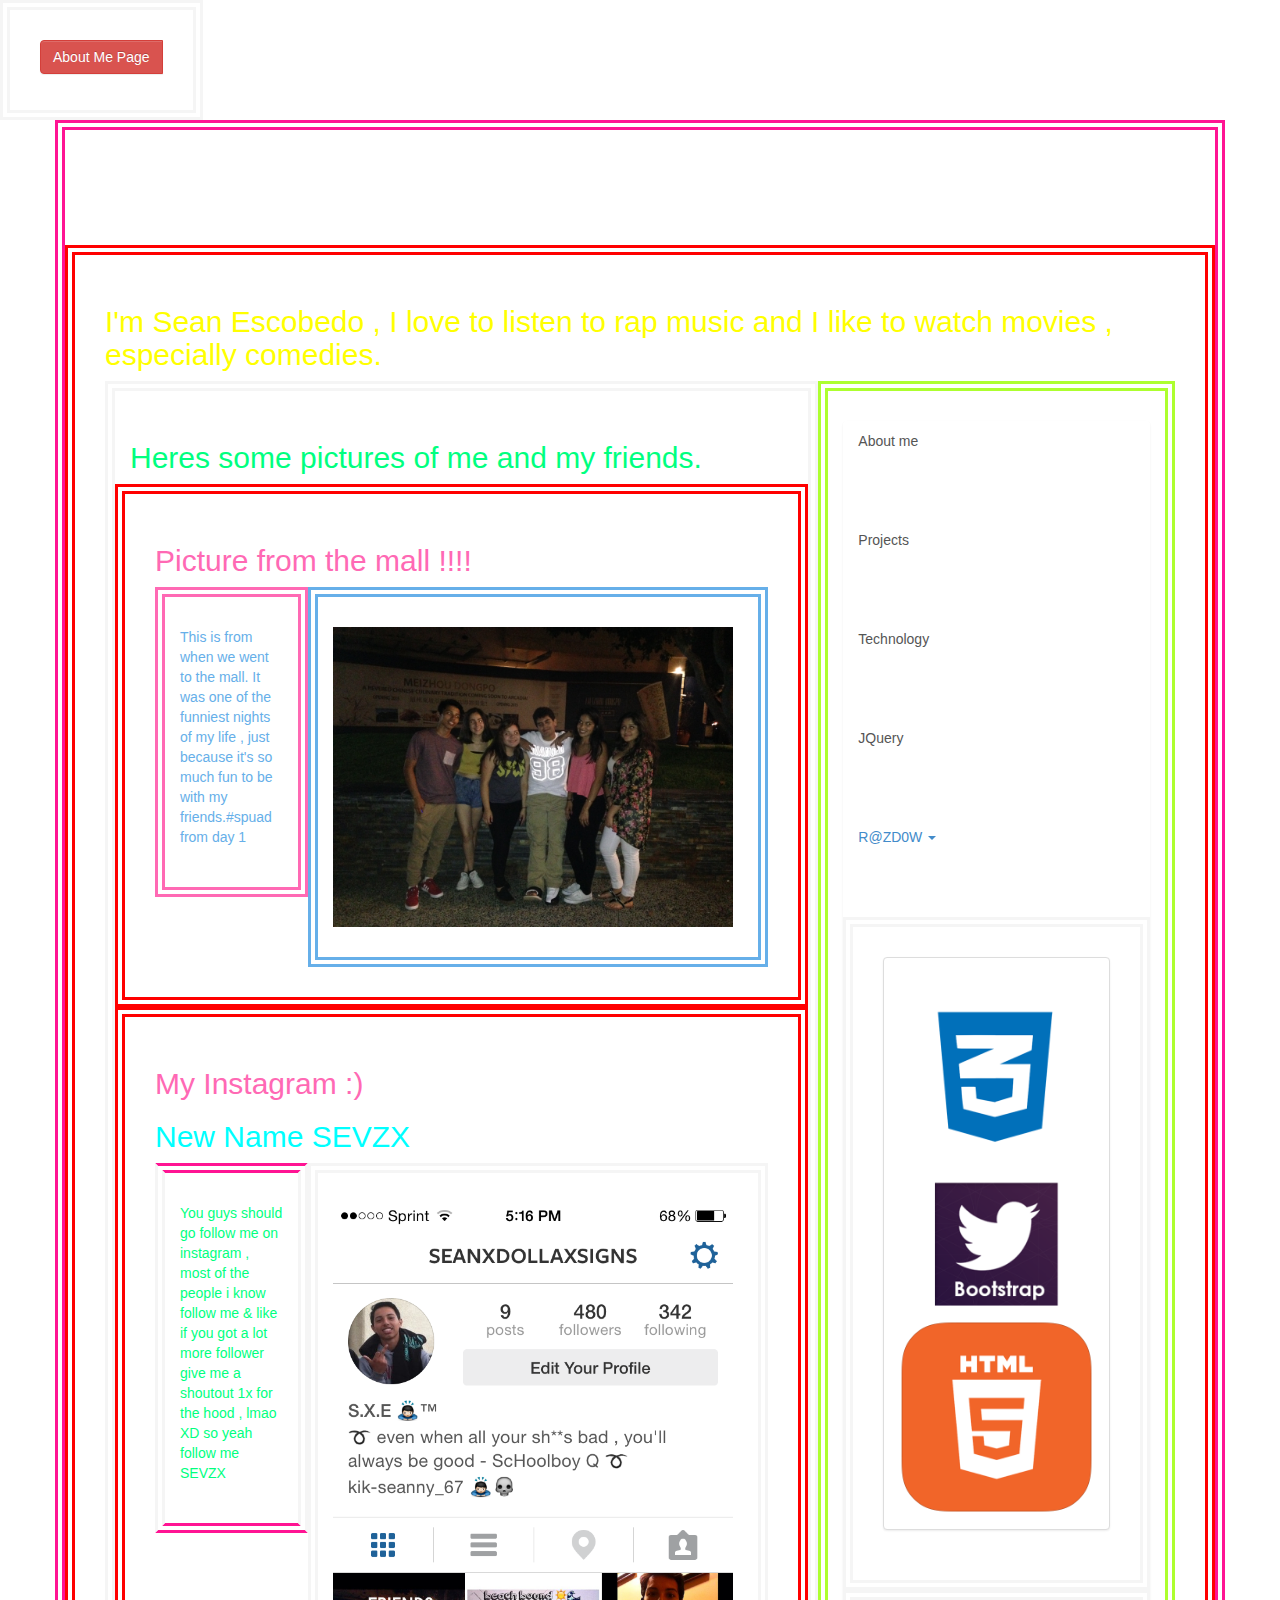
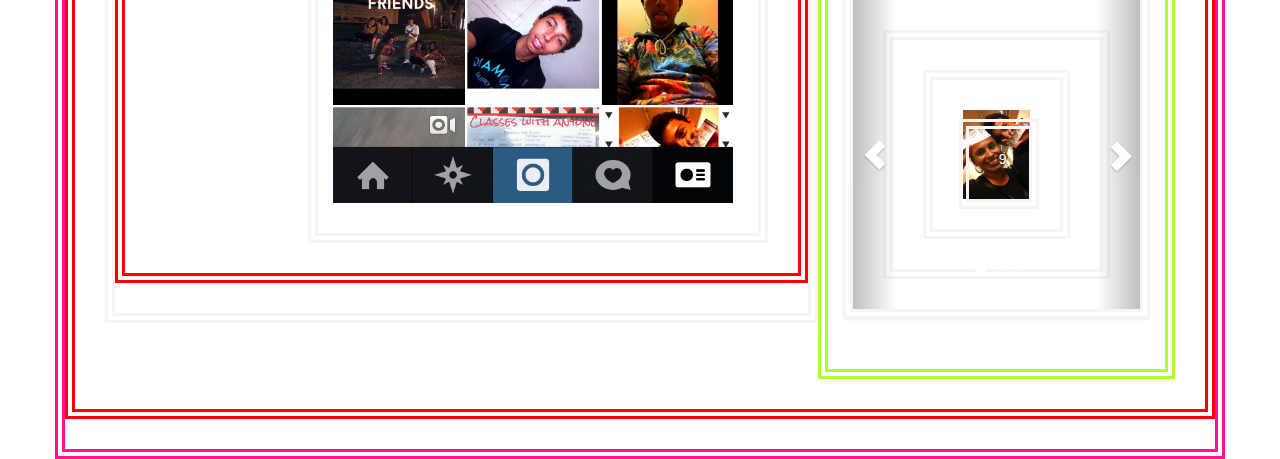
<file: public_html/index.html>
<!DOCTYPE html>
<!--
To change this license header, choose License Headers in Project Properties.
To change this template file, choose Tools | Templates
and open the template in the editor.
-->
<html>
    <head>
        <title>About me</title>
        <meta charset="UTF-8">
        <meta name="viewport" content="width=device-width, initial-scale=1.0">
        <link type="text/css" rel="stylesheet" href="css/bootstrap-theme.css">
        <link type="text/css" rel="stylesheet" href="css/bootstrap.css">
    <link type="text/css" rel="stylesheet" href="css/custom-style.css">
    <script src="//ajax.googleapis.com/ajax/libs/jquery/2.1.3/jquery.min.js"></script> 
    </head>
    <body id="index">
        <!-- Split button -->
<div class="btn-group">
  <button type="button" class="btn btn-danger">About Me Page</button>
  <br />
  <br />

</div>
        <div class="container">
            <h1 class="uppercase">ABOUT ME</h1>
            <div class="row">
                <h2 id="h2i">I'm Sean Escobedo , I love to listen to rap music and 
                    I like to watch movies , especially comedies.</h2>
                <div class="col-xs-8">
                    <h2 id="pi">Heres some pictures of me and my friends.</h2>
                    <div class="row">
                        <h2 id="h2ii">Picture from the mall !!!!</h2>
                        <div id="bk" class="col-xs-3">
                            <p id="iblue">This is from when we went to the mall.
                            It was one of the funniest nights of my life ,
                            just because it's so much fun to be with my 
                            friends.#spuad from day 1</p>
                        </div>
                        <div id="lk" class="col-xs-9">
                           <img src="images2/mall.pic.JPG" alt=""/>
                        </div>
                    </div>
                    <div class="row">
                        <h2 id="p2i">My Instagram :)</h2>
                        <h2 id="name">New Name SEVZX</h2>
                        <div class="col-xs-3">
                            <p id="insta"> You guys should go follow me on instagram
                               , most of the people i know follow me 
                               & like if you got a lot more follower give me
                               a shoutout 1x for the hood , lmao XD so yeah
                               follow me SEVZX</p>
                        </div>
                        <div class="col-xs-9">
                           <img src="images2/insta.scrn.PNG" alt=""/>
           
                        </div>
                    </div>
                </div>
                <div id="diff" class="col-xs-4">
                    <nav class="list-group">
                     <a class="list-group-item" href="index.html">About me</a>
                     <br />
                     <br />
                     <br />
                     <a class="list-group-item" href="projects.html">Projects</a>
                     <br />
                     <br />
                     <br />
                     <a class="list-group-item" href="technology.html">Technology</a>
                     <br />
                     <br />
                     <br />
                     <a class="list-group-item" href="jquery.html">JQuery</a>
                     <br />
                     <br />
                     <br />
                     <ul class="nav nav-pills">
  
                  <li role="presentation" class="dropdown">
                    <a class="dropdown-toggle" data-toggle="dropdown" href="#" role="button" aria-expanded="false">
                      R@ZD0W <span class="caret"></span>
                    </a>
                    <ul class="dropdown-menu" role="menu">
                      <li><a href="https://www.youtube.com/watch?v=4KdZ96XYTrk">Link</a></li>
                      <li class="divider"></li>
                      <li><a href="https://www.youtube.com/user/speedyw03">Link</a></li>
                      <li class="divider"></li>
                      <li><a href="https://www.youtube.com/user/VanossGaming">Link</a></li>
                      <li class="divider"></li>
                      <li><a href="https://www.youtube.com/watch?v=VMeirNg87AY">Link</a></li>
                      <li class="divider"></li>
                      <li><a href="https://www.youtube.com/watch?v=sr8UQpdKy-k">Link</a></li>
                    </ul>
                  </li>
                </ul>
                     <br />
                     <br />
                     <br />
                     <div>
                     <a href="#" class="thumbnail">
                         <img src="images2/icon-skills-css3-x2.png" alt=""/>
                         <img src="images2/bootstrap-logo.png" alt=""/>
                         <img src="images2/blog-html-5.png" alt=""/>
                     </a>
                     </div>
                        <div id="carousel-example-generic" class="carousel slide img-responsive" data-ride="carousel">
                           <ol class="carousel-indicators">
                               <li data-target="#carousel-example-generic" data-slide-to="0" class="active"></li>
                               <li data-target="#carousel-example-generic" data-slide-to="1"></li>
                               <li data-target="#carousel-example-generic" data-slide-to="2"></li>
                           </ol>
                           <div class="carousel-inner">
                               <div class="item active">
                                   <img id="mom" src="images2/mom.JPG" alt="Resposive image">
                                   <div class="carousel-caption noBorder">
9
                                   </div>
                               </div>
                               <div class="item noBorder">
                                   <img id="fault" src="images2/fault in our stars.JPG" alt="Responsive image">
                                   <div class="carousel-caption noBorder">
                                       
                                   </div>
                               </div>
                           </div>
                           <a class="left carousel-control" href="#carousel-example-generic" role="button" data-slide="prev">
                               <span class="glyphicon glyphicon-chevron-left"></span>
                           </a>
                           <a class="right carousel-control" href="#carousel-example-generic" role="button" data-slide="next">
                               <span class="glyphicon glyphicon-chevron-right"></span>
                           </a>
                       </div>
                    </nav>
                </div>
            </div>    
        </div>
        <script src="http://ajax.googleapis.com/ajax/libs/jquery/1.11.0/jquery.min.js"></script>
       <script src="js/bootstrap.min.js"></script>
       <!-- music file -->
       <!-- SCM Music Player http://scmplayer.net -->
<script type="text/javascript" src="http://scmplayer.net/script.js" 
data-config="{'skin':'http://static.tumblr.com/su8juwr/2O9mqofyk/galaxia.css','volume':34,'autoplay':true,'shuffle':true,'repeat':1,'placement':'bottom','showplaylist':false,'playlist':[{'title':'ScHoolboy Q - Studio','url':'http://youtu.be/nBzLvglLEu4'},{'title':'Eminem - The Real Slim Shady','url':'http://youtu.be/l7KEuKKuuas'},{'title':'Eminem - Ass Like That','url':'http://youtu.be/LdF5Cumi2PI'},{'title':'Eminem - Beautiful ','url':'http://youtu.be/9uXbti9Jlag'},{'title':'Eminem - When Im Gone ','url':'http://youtu.be/SLbuUQ-RNGg'},{'title':'Eminem - Toy Soldier','url':'http://youtu.be/kAZykCSVF40?list=RDSLbuUQ-RNGg'},{'title':'Eminem - Without Me','url':'http://youtu.be/ZX5d4iWKBoA'},{'title':'Kid Ink - Body Language','url':'http://youtu.be/_Ht6gSClAzo'},{'title':'Kendrick Lamar - M.A.A.D. City ','url':'http://youtu.be/10yrPDf92hY'},{'title':'Kendrick Lamar - Money Trees','url':'http://youtu.be/NtxmnBQmfZs'},{'title':'Kendrick Lamar - Poetic Justice','url':'http://youtu.be/yh46gH0S9Mc'},{'title':'Swimming Pools - Kendrick Lamar ','url':'http://youtu.be/zt0hLBF0rN8'},{'title':'Frank Ocean- Thinking About you ','url':'http://youtu.be/dKcozRG0bIk'},{'title':'J. Cole ft. TLC - Crooked Smile','url':'http://youtu.be/eCxaXqwRhvw'}]}" ></script>
<!-- SCM Music Player script end -->
    </body>
</html>
</file>
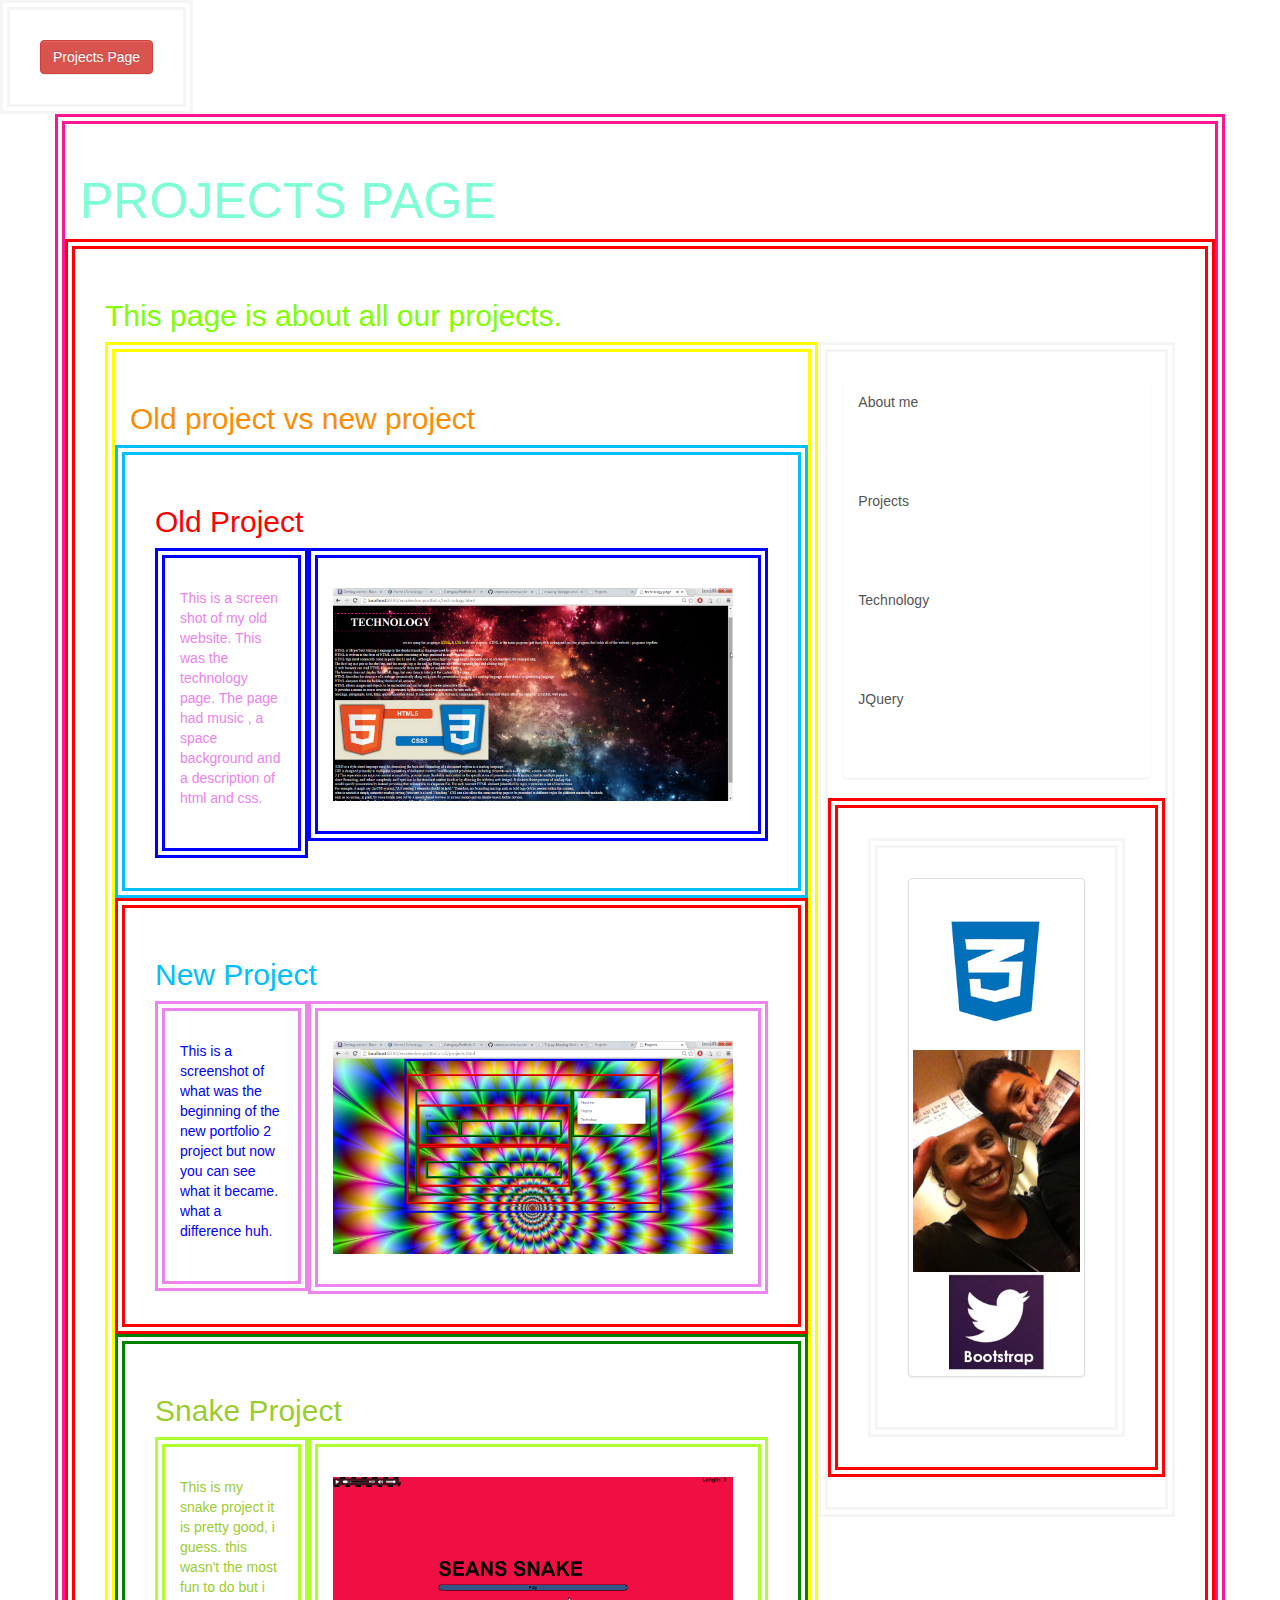
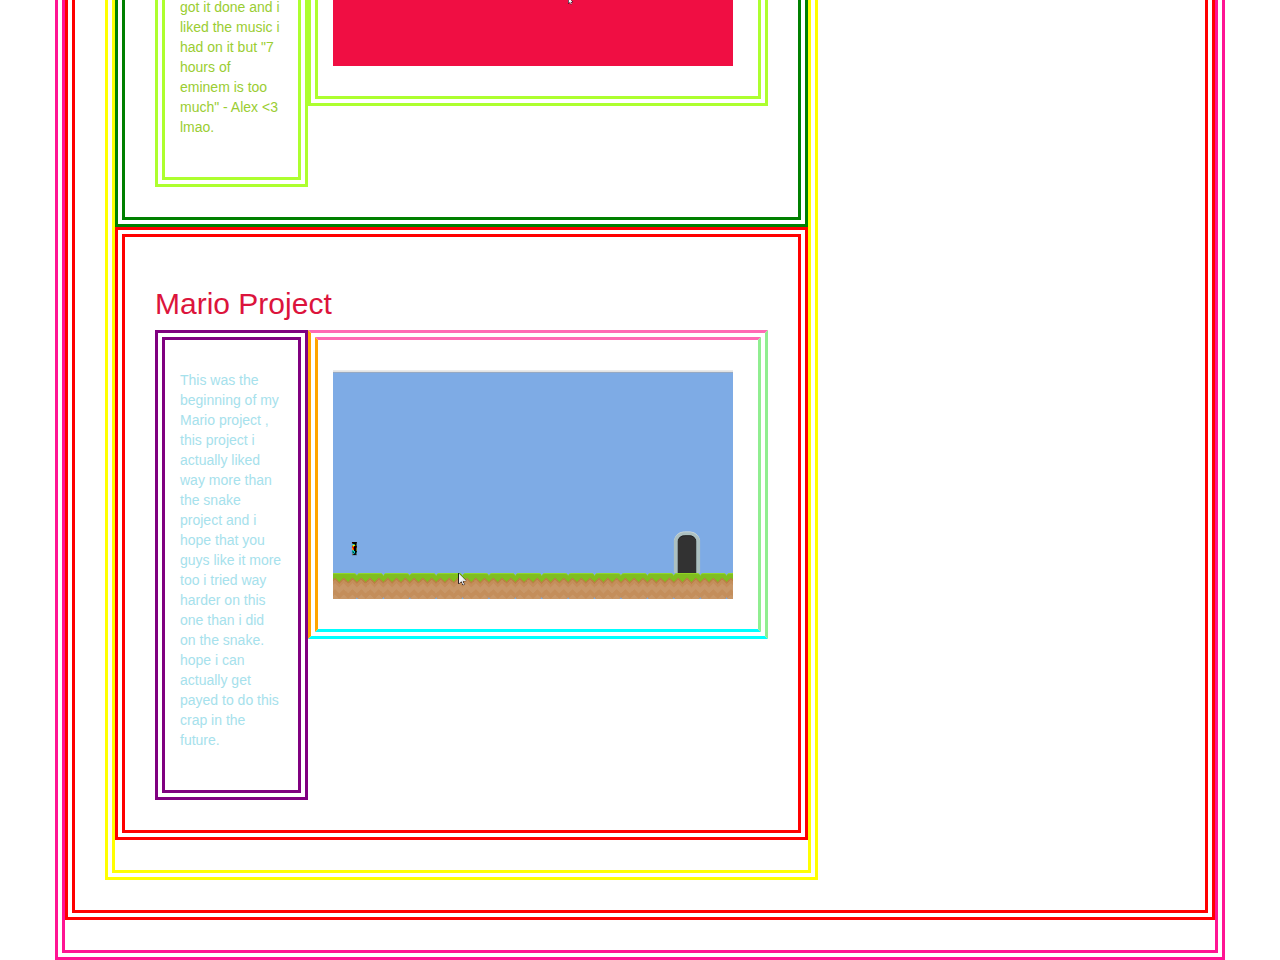
<file: public_html/projects.html>
<!DOCTYPE html>
<!--
To change this license header, choose License Headers in Project Properties.
To change this template file, choose Tools | Templates
and open the template in the editor.
-->
<html>
    <head>
        <title>Projects</title>
        <meta charset="UTF-8">
        <meta name="viewport" content="width=device-width, initial-scale=1.0">
        <link type="text/css" rel="stylesheet" href="css/bootstrap-theme.css">
        <link type="text/css" rel="stylesheet" href="css/bootstrap.css">
        <link type="text/css" rel="stylesheet" href="css/custom-style.css">
    </head>
    <body id="projects">
        <!-- Split button -->
<div class="btn-group">
  <button type="button" class="btn btn-danger">Projects Page</button>
</div>
        <div class="container">
            <h1 id="hu7" class="uppercase">Projects Page</h1>
            <div class="row">
                <h2 id="hg6">This page is about all our projects.</h2>
                <div id="sd4" class="col-xs-8">
                    <h2 id="ok9">Old project vs new project</h2>
                    <div id="mby5" class="row">
                        <h2 id="hjk8">Old Project</h2>
                        <div id="er56" class="col-xs-3">
                            <p id="lol8">This is a screen shot of my old website.
                               This was the technology page. The page 
                               had music , a space background and 
                               a description of html and css.</p>
                        </div>
                        <div id="et9o" class="col-xs-9">
                            <img src="images2/tech page.png" alt=""/>
                        </div>
                    </div>
                    <div class="row">
                        <h2 id="gu7">New Project</h2>
                        <div id="vu50" class="col-xs-3">
                            <p id="asd4">This is a screenshot of what was the beginning 
                               of the new portfolio 2 project but now you can 
                               see what it became. what a difference huh.</p>
                        </div>
                        <div id="was" class="col-xs-9">
                            <img src="images2/scrpage.png" alt=""/>
                        </div>
                        </div>
                     <div id="bick" class="row">
                        <h2 id="bloo">Snake Project</h2>
                        <div id="ijk" class="col-xs-3">
                            <p id="omfg">This is my snake project it is pretty 
                                good, i guess. this wasn't the most fun to do 
                             but i got it done and i liked the music i had on it 
                             but "7 hours of eminem is too much" - Alex <3 lmao. </p>
                        </div>
                        <div id="yoi" class="col-xs-9">
                            <img src="images2/snake gameplay.gif" alt=""/>
                        </div>
                        </div>
                     <div class="row">
                        <h2 id="tu21">Mario Project</h2>
                        <div id="uom" class="col-xs-3">
                            <p id="fuy">This was the beginning of my Mario project ,
                                    this project i actually liked way more than 
                                    the snake project and i hope that you guys like 
                                    it more too i tried way harder on this one than
                                    i did on the snake. hope i can actually get payed
                                    to do this crap in the future.</p>
                        </div>
                        <div id="kol" class="col-xs-9">
                           <img src="images2/mario6.gif" alt=""/>
                        </div>
                        </div>
                    </div>
                <div class="col-xs-4">
                    <nav class="list-group">
                     <a class="list-group-item" href="index.html">About me</a>
                     <br />
                     <br />
                     <br />
                     <a class="list-group-item" href="projects.html">Projects</a>
                     <br />
                     <br />
                     <br />
                     <a class="list-group-item" href="technology.html">Technology</a>
                     <br />
                     <br />
                     <br />
                     <a class="list-group-item" href="jquery.html">JQuery</a>
                     <br />
                     <br />
                     <br />
                    </nav>
                          <div class="row">
                              <div>
           <a href="#" class="thumbnail">
               <img src="images2/icon-skills-css3-x2.png" alt=""/>
               <img src="images2/mom.JPG" alt=""/>
               <img src="images2/bootstrap-logo.png" alt=""/>
          </a>
            </div>
                </div>
                </div>
                </div>
            </div>
        <script src="http://ajax.googleapis.com/ajax/libs/jquery/1.11.0/jquery.min.js"></script>
       <script src="js/bootstrap.min.js"></script>
            <!-- music file -->
            <!-- SCM Music Player http://scmplayer.net -->
<script type="text/javascript" src="http://scmplayer.net/script.js" 
data-config="{'skin':'http://static.tumblr.com/su8juwr/2O9mqofyk/galaxia.css','volume':34,'autoplay':true,'shuffle':true,'repeat':1,'placement':'bottom','showplaylist':false,'playlist':[{'title':'ScHoolboy Q - Studio','url':'http://youtu.be/nBzLvglLEu4'},{'title':'Eminem - The Real Slim Shady','url':'http://youtu.be/l7KEuKKuuas'},{'title':'Eminem - Ass Like That','url':'http://youtu.be/LdF5Cumi2PI'},{'title':'Eminem - Beautiful ','url':'http://youtu.be/9uXbti9Jlag'},{'title':'Eminem - When Im Gone ','url':'http://youtu.be/SLbuUQ-RNGg'},{'title':'Eminem - Toy Soldier','url':'http://youtu.be/kAZykCSVF40?list=RDSLbuUQ-RNGg'},{'title':'Eminem - Without Me','url':'http://youtu.be/ZX5d4iWKBoA'},{'title':'Kid Ink - Body Language','url':'http://youtu.be/_Ht6gSClAzo'},{'title':'Kendrick Lamar - M.A.A.D. City ','url':'http://youtu.be/10yrPDf92hY'},{'title':'Kendrick Lamar - Money Trees','url':'http://youtu.be/NtxmnBQmfZs'},{'title':'Kendrick Lamar - Poetic Justice','url':'http://youtu.be/yh46gH0S9Mc'},{'title':'Swimming Pools - Kendrick Lamar ','url':'http://youtu.be/zt0hLBF0rN8'},{'title':'Frank Ocean- Thinking About you ','url':'http://youtu.be/dKcozRG0bIk'},{'title':'J. Cole ft. TLC - Crooked Smile','url':'http://youtu.be/eCxaXqwRhvw'}]}" ></script>
<!-- SCM Music Player script end -->
    </body>
</html>
</file>
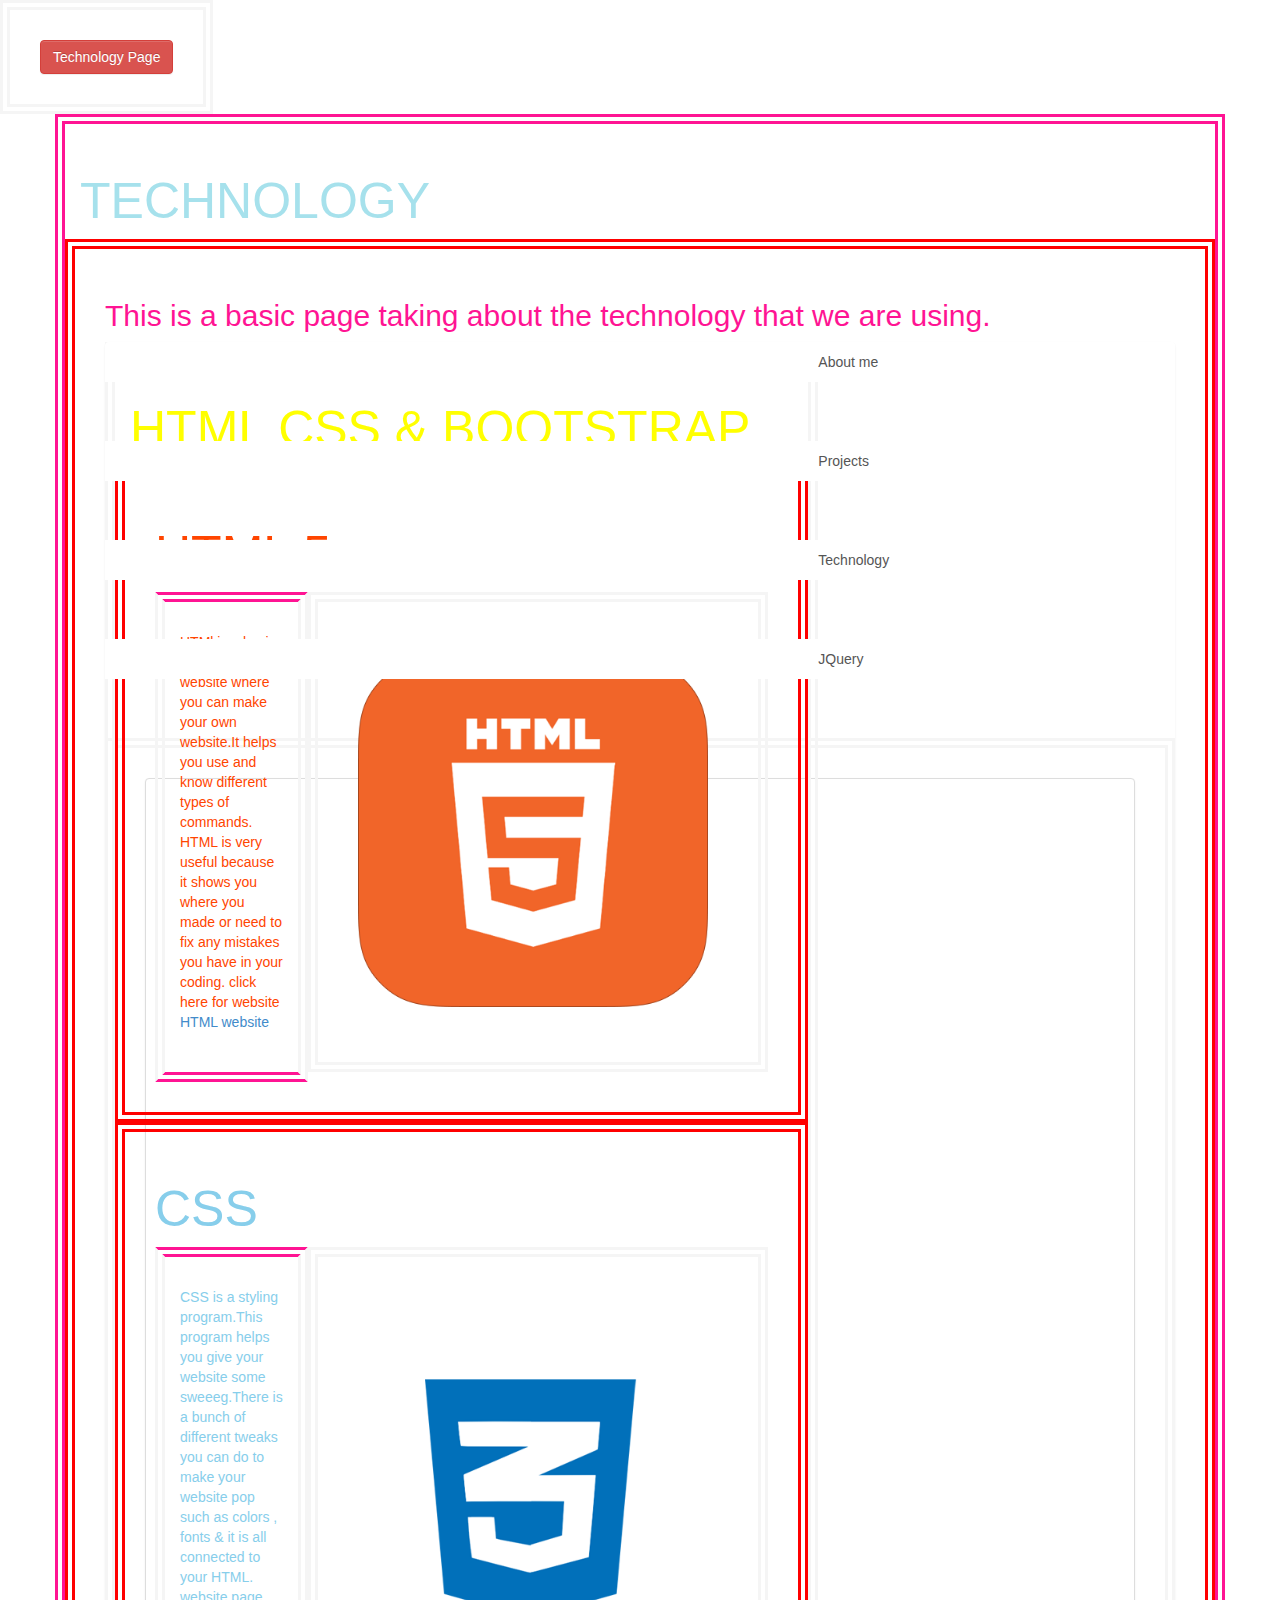
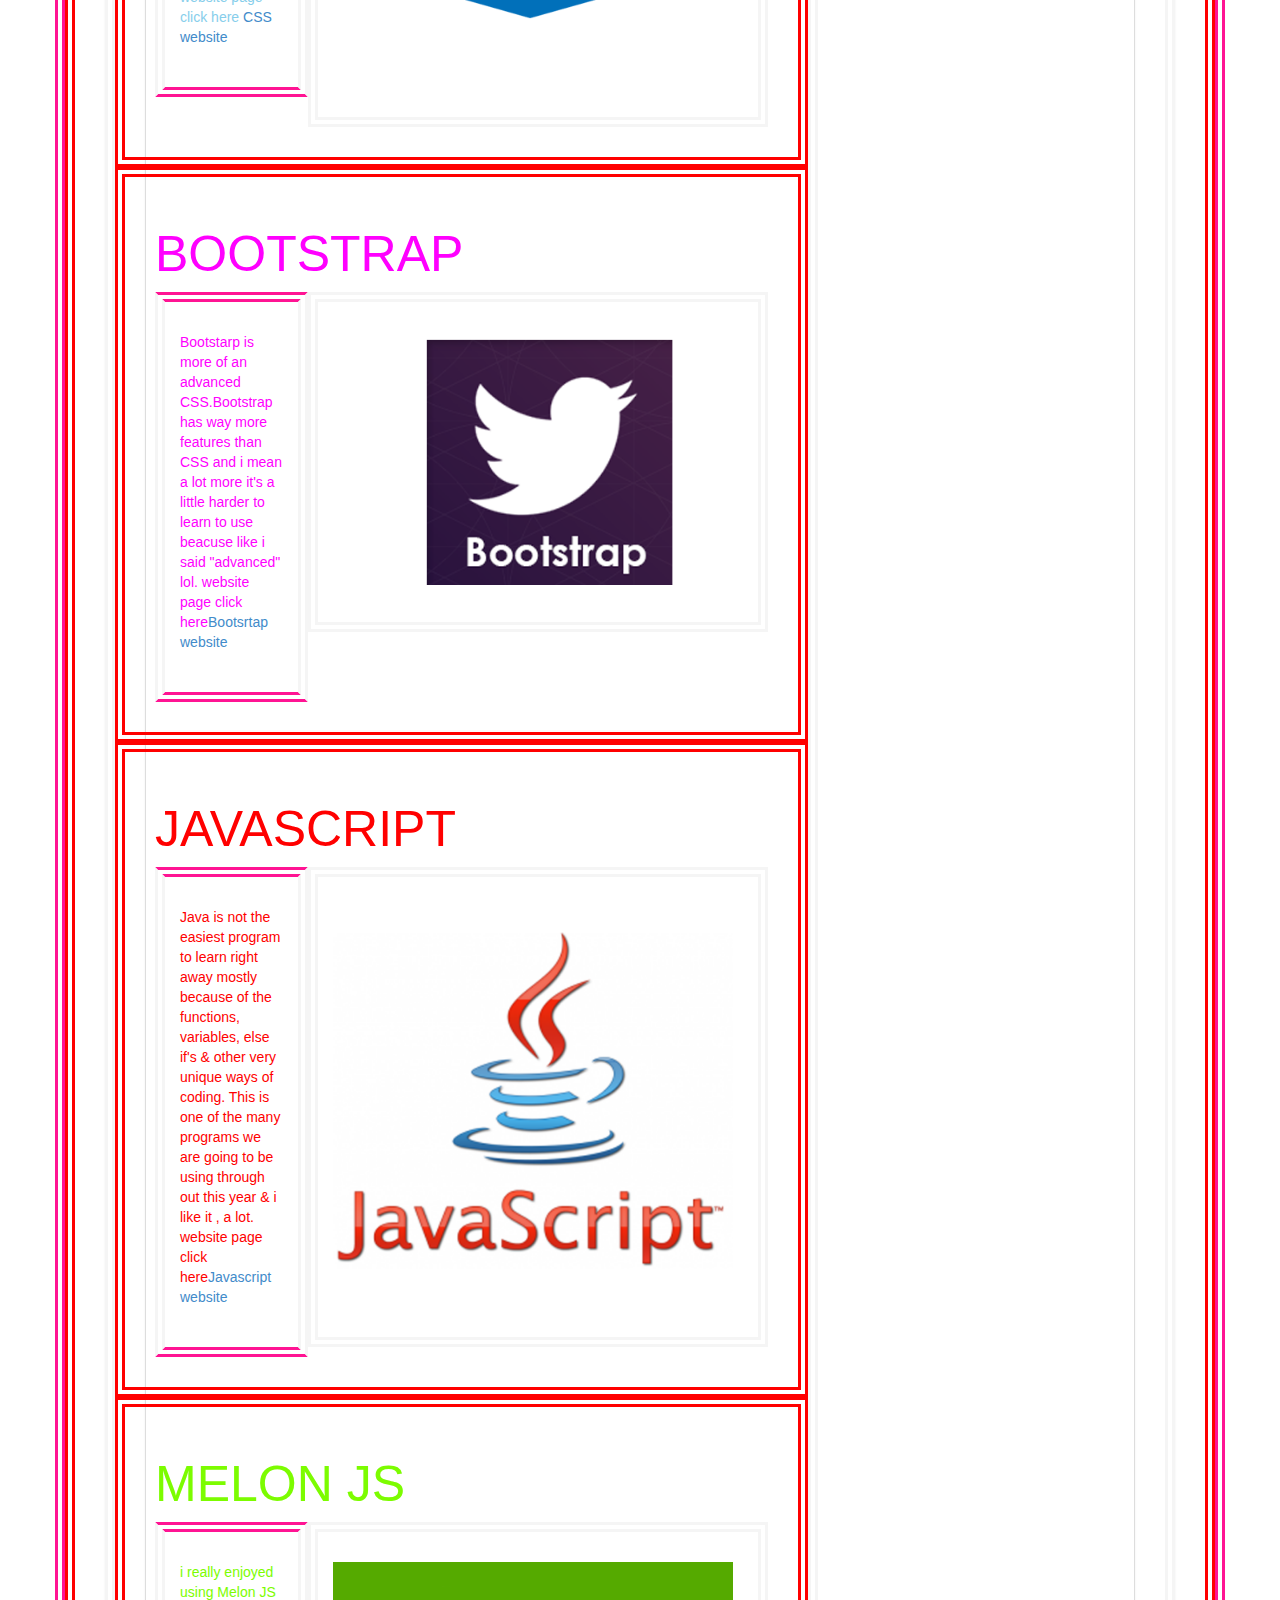
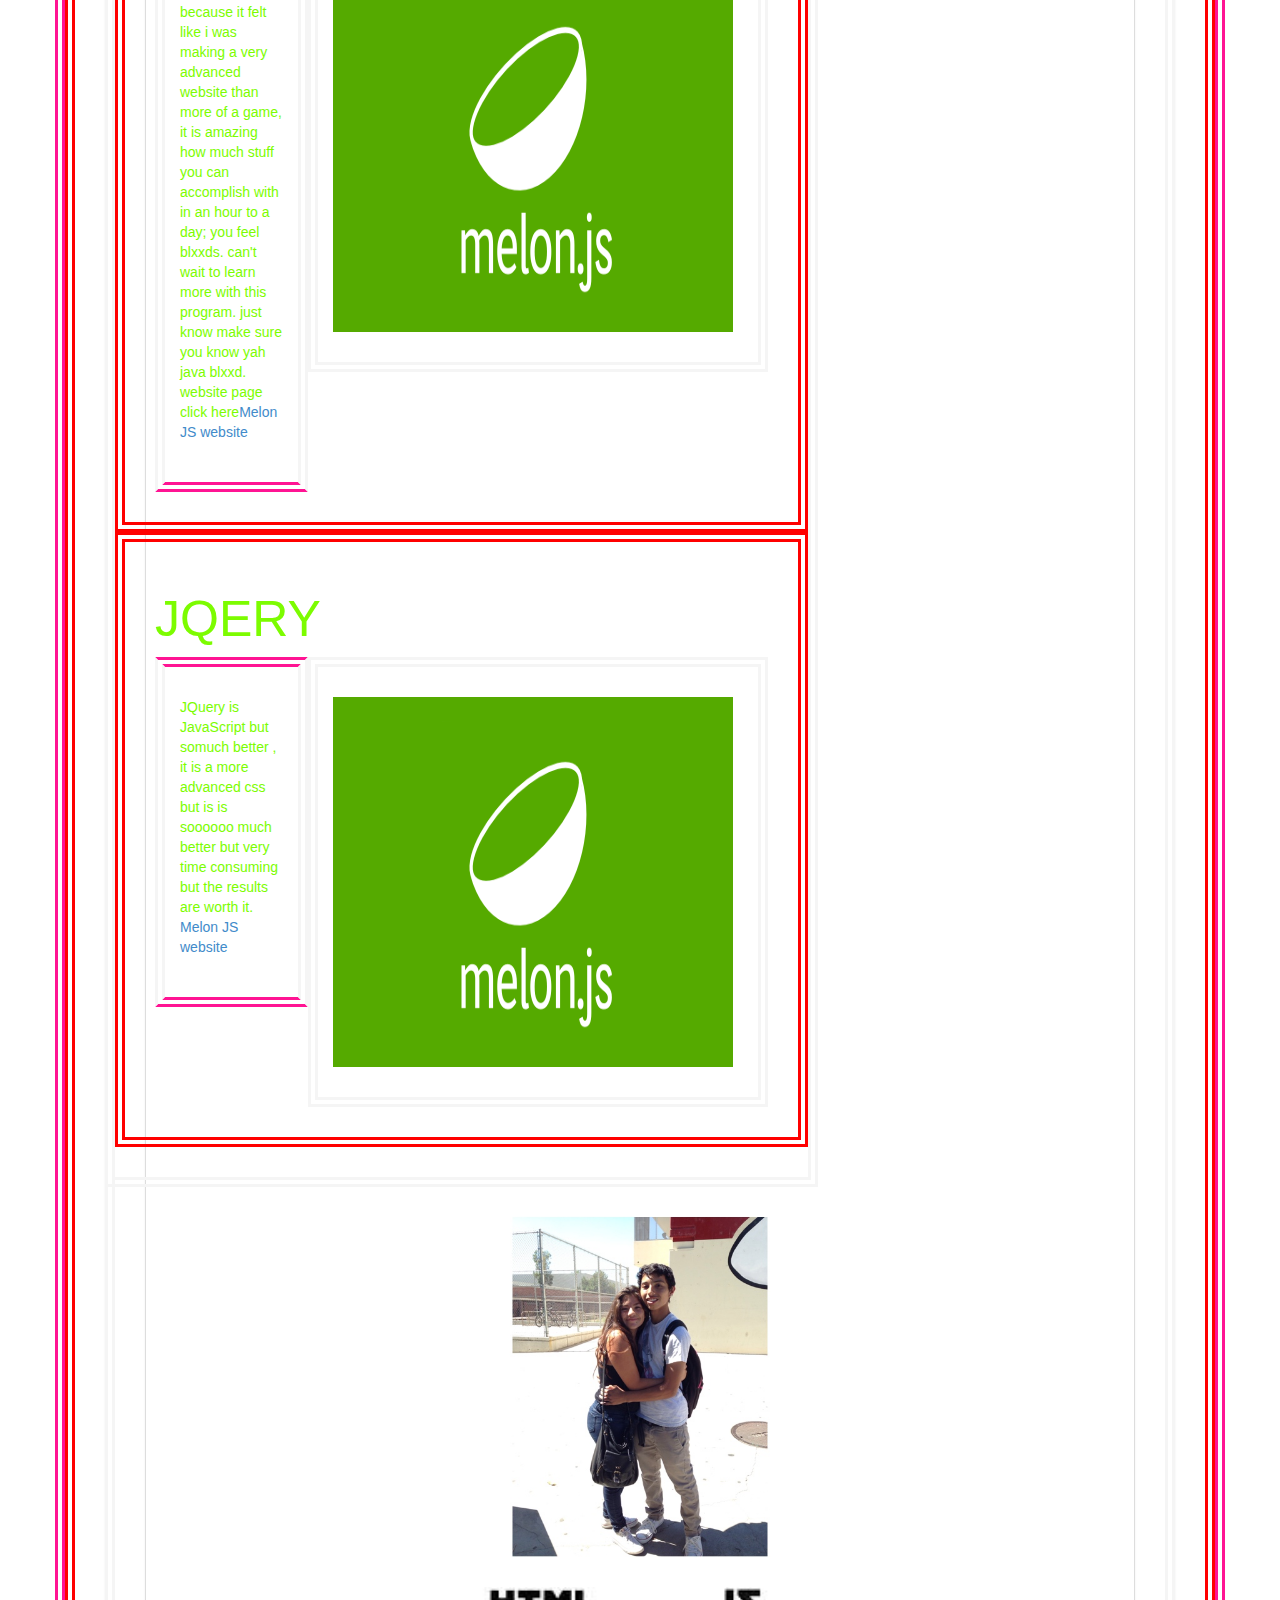
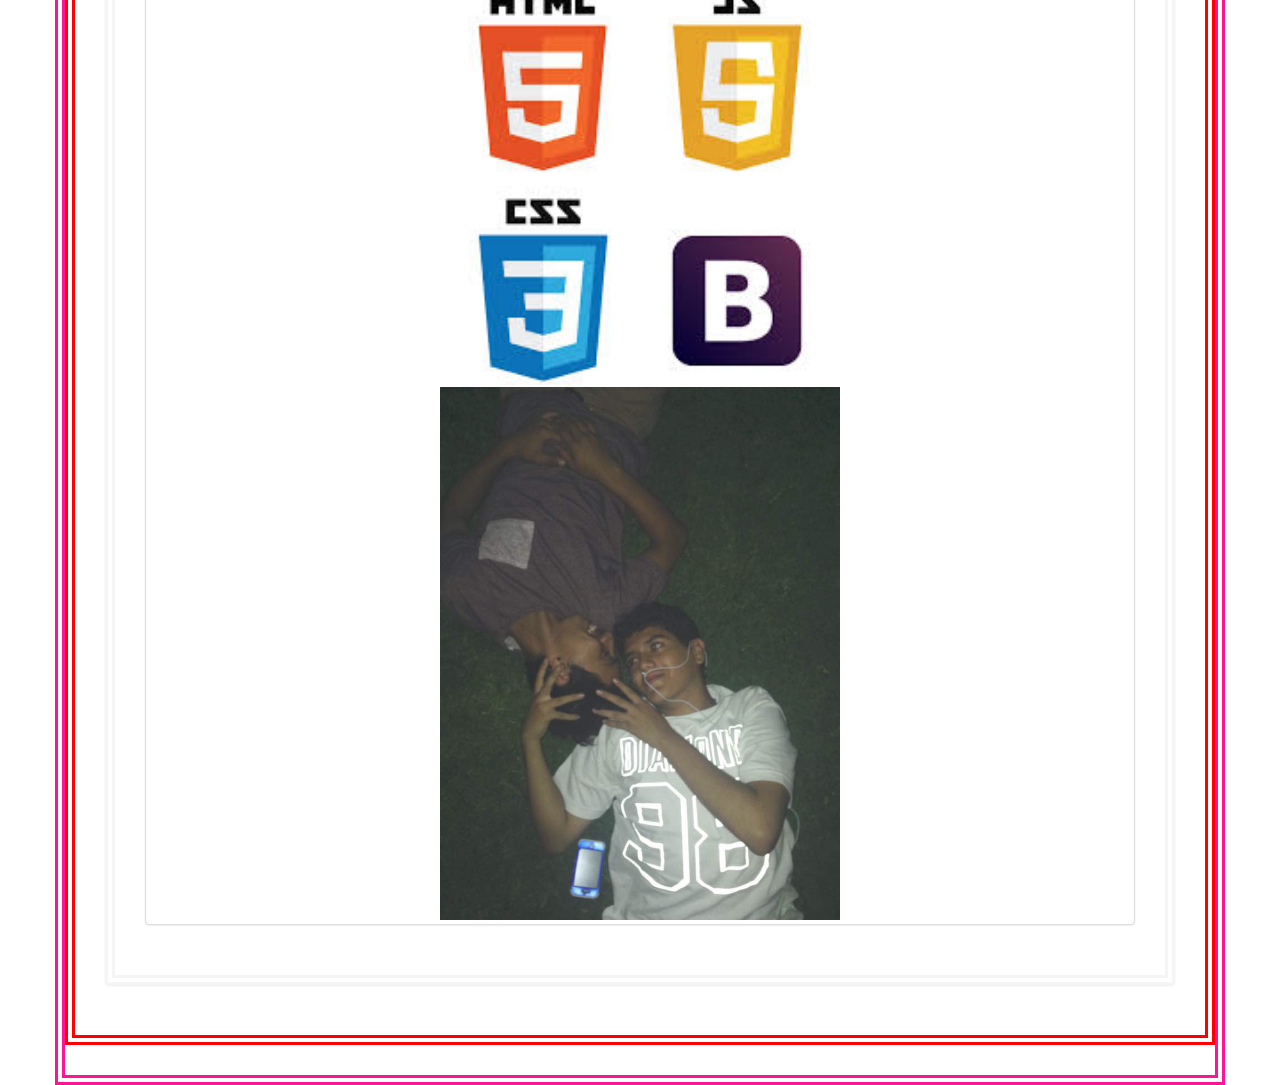
<file: public_html/technology.html>
<!DOCTYPE html>
<!--
To change this license header, choose License Headers in Project Properties.
To change this template file, choose Tools | Templates
and open the template in the editor.
-->
<html>
    <head>
        <title>Technology</title>
        <meta charset="UTF-8">
        <meta name="viewport" content="width=device-width, initial-scale=1.0">
        <link type="text/css" rel="stylesheet" href="css/bootstrap-theme.css">
        <link type="text/css" rel="stylesheet" href="css/bootstrap.css">
        <link type="text/css" rel="stylesheet" href="css/custom-style.css">
    </head>
    <body id="tech">
<!-- Split button -->
<div class="btn-group">
  <button type="button" class="btn btn-danger">Technology Page</button>
</div>
        <div class="container">
            <h1 id="blueh" class="uppercase">Technology</h1>
            <div class="row">
                <h2>This is a basic page taking about the technology that
                    we are using.</h2>
                <div class="col-xs-8">
                    <h1 id="yasss" class="uppercase">HTML CSS & Bootstrap</h1>
                    <div class="row">
                        <h2 id="hh" class="uppercase">HTML 5</h2>
                        <div class="col-xs-3">
                            <p id="phtml">HTMl is a basic programming website where you 
                               can make your own website.It helps you use 
                             and know different types of commands. HTML is very
                             useful because  it shows you where you made or 
                             need to fix any mistakes you have in your coding.
                             click here for website 
                       <a href="http://htmldog.com/guides/html/beginner/">HTML website</a></p>
                        </div>
                        <div class="col-xs-9">
                            <img src="images2/blog-html-5.png" alt=""/>
                        </div>
                    </div>
                    <div class="row">
                        <h1 id="cs" class="uppercase">CSS</h1>
                        <div class="col-xs-3">
                            <p id="pcss">CSS is a styling program.This program helps 
                               you give your website some sweeeg.There is a 
                               bunch of different tweaks you can do to make 
                               your website pop such as colors , fonts &
                               it is all connected to your HTML. website page
                               click here <a href="http://www.w3schools.com/css/">CSS website</a></p>
                        </div>
                        <div class="col-xs-9">
                          <img src="images2/icon-skills-css3-x2.png" alt=""/>
                        </div>
                    </div>
                    <div class="row">
                        <h1 id="boot" class="uppercase">Bootstrap</h1>
                        <div class="col-xs-3">
                            <p id="pboot">Bootstarp is more of an advanced CSS.Bootstrap 
                               has way more features than CSS and i mean a lot
                               more it's a little harder to learn to use beacuse 
                               like i said "advanced" lol. website page click
                               here<a href="http://getbootstrap.com/">Bootsrtap website</a></p>
                        </div>
                        <div class="col-xs-9">
                           <img id="pic" src="images2/bootstrap-logo.png" alt=""/>
                        </div >
                    </div>
                    <div class="row">
                        <h1 id="java" class="uppercase">JavaScript</h1>
                        <div class="col-xs-3">
                            <p id="jav">Java is not the easiest program to learn
                                right away mostly because of the functions, variables,
                                else if's & other very unique ways of coding. This 
                                is one of the many programs we are going to be using
                                through out this year & i like it , a lot. website page click
                               here<a href="http://www.w3schools.com/js/">Javascript website</a></p>
                        </div>
                        <div class="col-xs-9">
                           <img src="images2/javascript.png"  alt=""/>
                        </div >
                    </div>
                    <div class="row">
                        <h1 id="melj" class="uppercase">Melon JS</h1>
                        <div class="col-xs-3">
                            <p id="meljs"> i really enjoyed using Melon JS because 
                                it felt like i was making a very advanced website
                                than more of a game, it is amazing how much stuff you 
                                can accomplish with in an hour to a day; you feel 
                                blxxds. can't wait to learn more with this program. 
                                just know make sure you know yah java blxxd. website page click
                               here<a href="http://melonjs.org/">Melon JS website</a></p>
                        </div>
                        <div class="col-xs-9">
                           <img id='mjp' src="images2/melonjs.png" alt=""/>
                        </div >
                    </div>
                    <div class="row">
                        <h1 id="melj" class="uppercase">JQery</h1>
                        <div class="col-xs-3">
                            <p id="meljs">JQuery is JavaScript but somuch better , it is a more advanced css but is is  soooooo much better but 
                                very time consuming but the results are worth it. <a href="http://melonjs.org/">Melon JS website</a></p>
                        </div>
                        <div class="col-xs-9">
                            <img id='mjp' src="images2/melonjs.png" alt=""/>
                        </div >
                    </div>
                </div
                <div class="col-xs-4">
                    <nav class="list-group">
                     <a class="list-group-item" href="index.html">About me</a>
                     <br />
                     <br />
                     <br />
                     <a class="list-group-item" href="projects.html">Projects</a>
                     <br />
                     <br />
                     <br />
                     <a class="list-group-item" href="technology.html">Technology</a>
                     <br />
                     <br />
                     <br />
                     <a class="list-group-item" href="jquery.html">JQuery</a>
                     <br />
                     <br />
                     <br />
                     <div>
                     <a href="#" class="thumbnail">
                        <img src="images2/fernada.JPG" alt=""/>
                        <img src="images2/images.jpg" alt=""/>
                        <img src="images2/fault in our stars.JPG" alt=""/>
                     </a>
                     </div>
                    </nav>
                </div>
            </div>
        </div>
        <script src="http://ajax.googleapis.com/ajax/libs/jquery/1.11.0/jquery.min.js"></script>
       <script src="js/bootstrap.min.js"></script>     
       <!-- music file -->
       <!-- SCM Music Player http://scmplayer.net -->
<script type="text/javascript" src="http://scmplayer.net/script.js" 
data-config="{'skin':'http://static.tumblr.com/su8juwr/2O9mqofyk/galaxia.css','volume':34,'autoplay':true,'shuffle':true,'repeat':1,'placement':'bottom','showplaylist':false,'playlist':[{'title':'ScHoolboy Q - Studio','url':'http://youtu.be/nBzLvglLEu4'},{'title':'Eminem - The Real Slim Shady','url':'http://youtu.be/l7KEuKKuuas'},{'title':'Eminem - Ass Like That','url':'http://youtu.be/LdF5Cumi2PI'},{'title':'Eminem - Beautiful ','url':'http://youtu.be/9uXbti9Jlag'},{'title':'Eminem - When Im Gone ','url':'http://youtu.be/SLbuUQ-RNGg'},{'title':'Eminem - Toy Soldier','url':'http://youtu.be/kAZykCSVF40?list=RDSLbuUQ-RNGg'},{'title':'Eminem - Without Me','url':'http://youtu.be/ZX5d4iWKBoA'},{'title':'Kid Ink - Body Language','url':'http://youtu.be/_Ht6gSClAzo'},{'title':'Kendrick Lamar - M.A.A.D. City ','url':'http://youtu.be/10yrPDf92hY'},{'title':'Kendrick Lamar - Money Trees','url':'http://youtu.be/NtxmnBQmfZs'},{'title':'Kendrick Lamar - Poetic Justice','url':'http://youtu.be/yh46gH0S9Mc'},{'title':'Swimming Pools - Kendrick Lamar ','url':'http://youtu.be/zt0hLBF0rN8'},{'title':'Frank Ocean- Thinking About you ','url':'http://youtu.be/dKcozRG0bIk'},{'title':'J. Cole ft. TLC - Crooked Smile','url':'http://youtu.be/eCxaXqwRhvw'}]}" ></script>
<!-- SCM Music Player script end -->
    </body>
</html>
</file>
<file: public_html/css/custom-style.css>
div{
    border-style: double;
    border-width: 10px;
    padding: 30px;
    border-color: whitesmoke;
}
/*my boarder color*/
h1{
    color: white;
}
/*color i had for all my h1s*/
h2{
    color: deeppink;
}
/*color i had for all my h2s*/
.container{
    border-color: deeppink;
}
/*other boarder color for the container*/
.row{
    border-color: red;
}
/* boarder color for all rows on all pages*/
.list-group-item{
    border: 0;
}
#projects{
/*    border-color deeppink*/
    background-image: url(http://b68389.medialib.glogster.com/media/8ea5a3ea68d4305ad02c946510f0674e579eeacbcd5665e33632c33205ec0137/moving-backgrounds-1.gif);
    background-size: cover;
}
/*Alex did that last comment lol*/
/*made a gif my background for all my pages*/
img {
    width: 400px;
    height: auto;
}
/*made an image this size*/
.uppercase {
    text-transform: uppercase;
    font-size: 50px;
}
/*forgot why i did this tbh*/
#tech{
   background-image: url(http://fc08.deviantart.net/fs71/f/2014/025/f/a/simple_animated_flashing_background_gif_by_jssanda-d58kspb.gif);
    background-size: cover;
}
/*technology background*/
#index{
    background-image: url(http://i436.photobucket.com/albums/qq86/DaT_69eR/DEZ%20PiiX/scattered-flashing-dots-1266.gif);
    background-size: cover;
}
/*index background*/
p{
    color: white;
}
/*made every p white at first*/
#pic{
    height: 260px;
    width: auto;
}
/*started to use a lot of ids from here on*/
#hh{
    color: orangered;
}
#blueh{
    color: #a6e1ec;
}
#yasss{
    color: yellow;
}
#cs{
    color: skyblue;
}
#boot{
    color: magenta;
}
#pcss{
    color: skyblue;
}
#phtml{
    color: orangered;
}
#pboot{
    color: magenta;
}
#h2i{
    color:  #ff0;
}
#pi{
    color: springgreen;
}
#h2ii{
    color: hotpink;
}
#iblue{
    color: #66afe9;
}
#p2i{
    color: hotpink;
}
#name{
    color: aqua;
}
#insta{
    color: springgreen;
}
/*see what i mean a lot*/
#diff{
    border-color: greenyellow;
}
#bk{
    border-color: hotpink;
}
#lk{
    border-color: #66afe9;
}
#hu7{
    color: aquamarine;
}
#hg6{
    color: chartreuse;
}
#ok9{
    color: darkorange;
}
#sd4{
    border-color: yellow;
}
#mby5{
    border-color: deepskyblue;
}
#hjk8{
    color: red;
}
#lol8{
    color: violet;
}
#gu7{
    color: deepskyblue;
}
#er56{
    border-color: blue;
}
#et9o{
    border-color: blue;
}
#vu50{
    border-color: violet;
}
#was{
    border-color: violet;
}
#asd4{
    color: blue;
}
#bloo{
    color: yellowgreen;
}
#bick{
    border-color: green;
}
#yoi{
    border-color: greenyellow;
}
#ijk{
    border-color: greenyellow;
}
#omfg{
    color: yellowgreen;
}
#tu21{
    color: crimson;
}
#fuy{
    color: #a6e1ec;
}
#kol{
    border-bottom-color: aqua;
    border-left-color: orange;
    border-top-color: hotpink;
    border-right-color: lightgreen;
}
#uom{
    border-color: purple;
}
#java{
    color: red;
}
#jav{
    color: red;
}
#melj{
    color: lawngreen;
}
#meljs{
    color: lawngreen;
}
#mjp{
    height: 370px;
}
#vid{
    width: 300px;
    height: 150px;
}
/*color for text*/
p{
    color:deepskyblue;
}
//another color command for a border\\
#bord{
    border-bottom-color: whitesmoke;
    border-left-color: deepskyblue;
    border-top-color: whitesmoke;
    border-right-color: deepskyblue;
}
h2{
    color: deeppink;
}
/*flippers container*/
.flip-container {
	perspective: 1000;
}
	/* flip the pane when hovered */
	.flip-container:hover .flipper, .flip-container.hover .flipper {
		transform: rotateY(180deg);
	}
/* to make it have no border*/
.flip-container, .front, .back {
 border-style: none;	
}

/*the command that makes your picture or text flip around*/
.flipper {
	transition: 0.6s;
	transform-style: preserve-3d;
       border-style: none;
	position: relative;
}

/*making the back not show up on the front and viceversa for front*/
.front, .back {
	backface-visibility: hidden;
	position: absolute;
	top: 0;
	left: 0;
}

/* front side of the flipper */
.front {
	z-index: 2;
	transform: rotateY(0deg);
        padding: 0px;
}

/* back side of the flipper*/
.back {
	transform: rotateY(180deg);
        width: 190px;
}
/*my custom cursor*/
html {
cursor: url('../devil.ico'), default;
}
/*picture agjustment id tag*/
#Q {
   height: 120px;
   width: auto;
}
/*you can make different size collims*/
.col-xs-3{
    border-bottom-color: deeppink;
    border-left-color: whitesmoke;
    border-top-color: deeppink;
    border-right-color: whitesmoke;
    
}
h3{
    color: deepskyblue;
}
#hoo {
   height: 220px;
   width: auto;
   padding-left: 360px;
} 
/*lets the user drag a certain item around the whole html*/
#draggable {
width: 0px; height: 0px; padding: 0px; 
}
/*id to change the colors of the border*/
#rell{
    border-left-color: deepskyblue;
    border-bottom-color: whitesmoke;
    border-right-color: deepskyblue;
    border-top-color: whitesmoke;
}
/*this is how the background video plays*/
video#bgvid {
position: fixed; right: 0; bottom: 0;
min-width: 100%; min-height: 100%;
width: auto; height: auto; z-index: -100;
background: url(polina.jpg) repeat;
background-size: cover;
}

#animateList li a {
    cursor: pointer;
    transition: padding-left 250ms ease-out;
    /* trans pattern:  property duration timingMethod delay */
}

#animateList li a:hover {
    padding-left: 20px;
}
</file>
